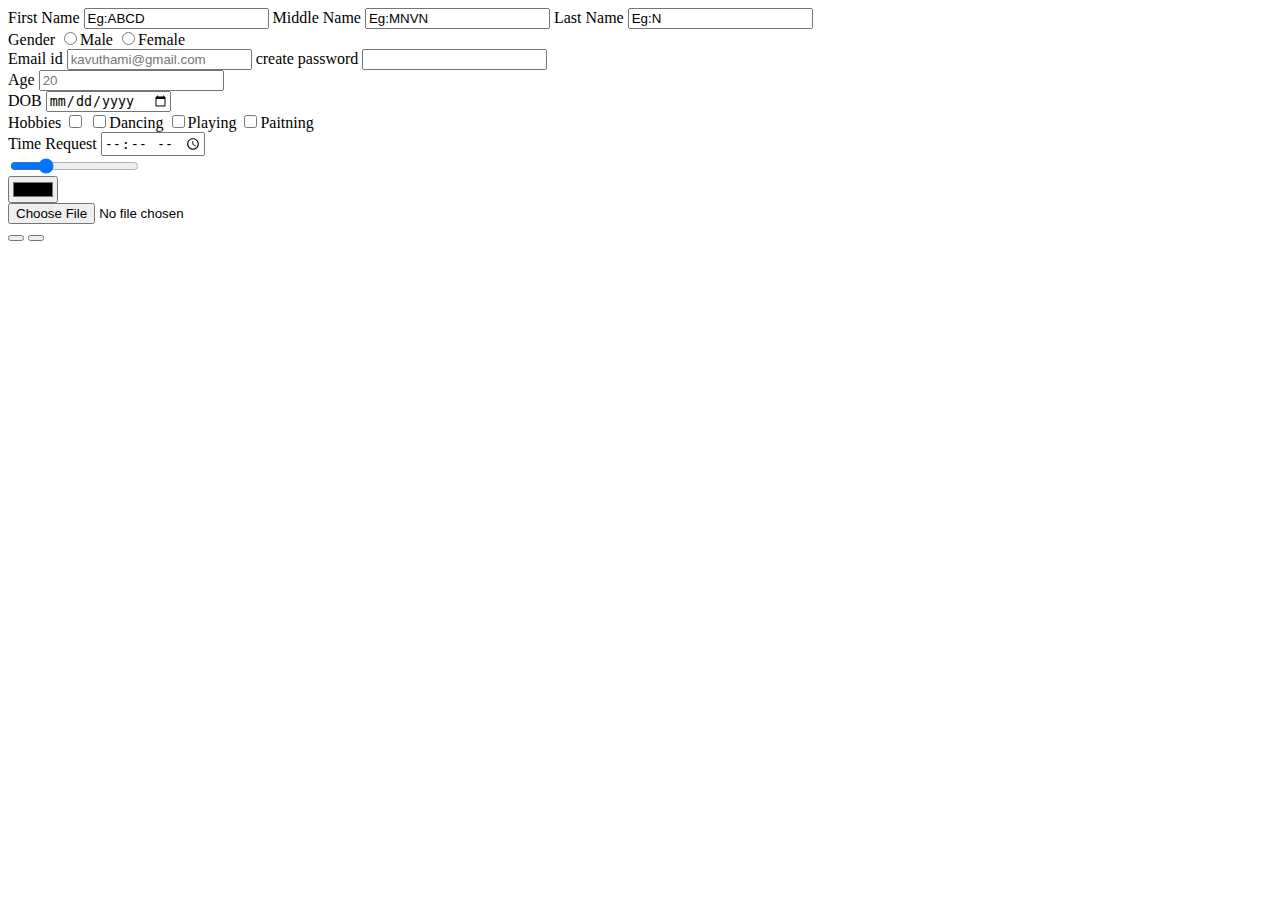
<file: form filling.html>
<html>
    <head>
        <title>Forms</title>

    </head>
    <body>
<form>
    <div>
        <label>First Name</label>
        <input required type="text" value="Eg:ABCD" >
        <label>Middle Name</label>
        <input type="text" value="Eg:MNVN">
        <label>Last Name</label>
        <input type="text" value="Eg:N">
    </div>
    <div>
        <label>Gender</label>
        <input type="radio" name="gender">Male
        <input type="radio" name="gender">Female
        
    </div>
    <div>
        <label>Email id</label>
        <input required type="email" placeholder="kavuthami@gmail.com">
        <label>create password</label>
        <input type="password">      
    </div>
    <div>
        <label>Age</label>
        <input type="number" placeholder="20"><br />
        <label>DOB</label>
        <input type="date">

    </div>
    <div>
        <label>Hobbies</label>
        <input type="checkbox"  />
        <input type="checkbox"  />Dancing
        <input type="checkbox"  />Playing
        <input type="checkbox"  />Paitning
    </div>
    <div>
        <label>Time Request</label>
        <input type="time">
    </div>
    <div>
        <input type="range" min=""0" max="200" / value="50">
    </div>
    <div>
        <text area cols="30" row="20"></textarea>
            <input type="color">
    </div>
    <div>
        <input type="file">
    </div>
    <div>
        <button type="Reset" value="click here"></button>
    <button type="Submit" value="click here"></button>
</div>
</form>
    </body>
</html>
</file>
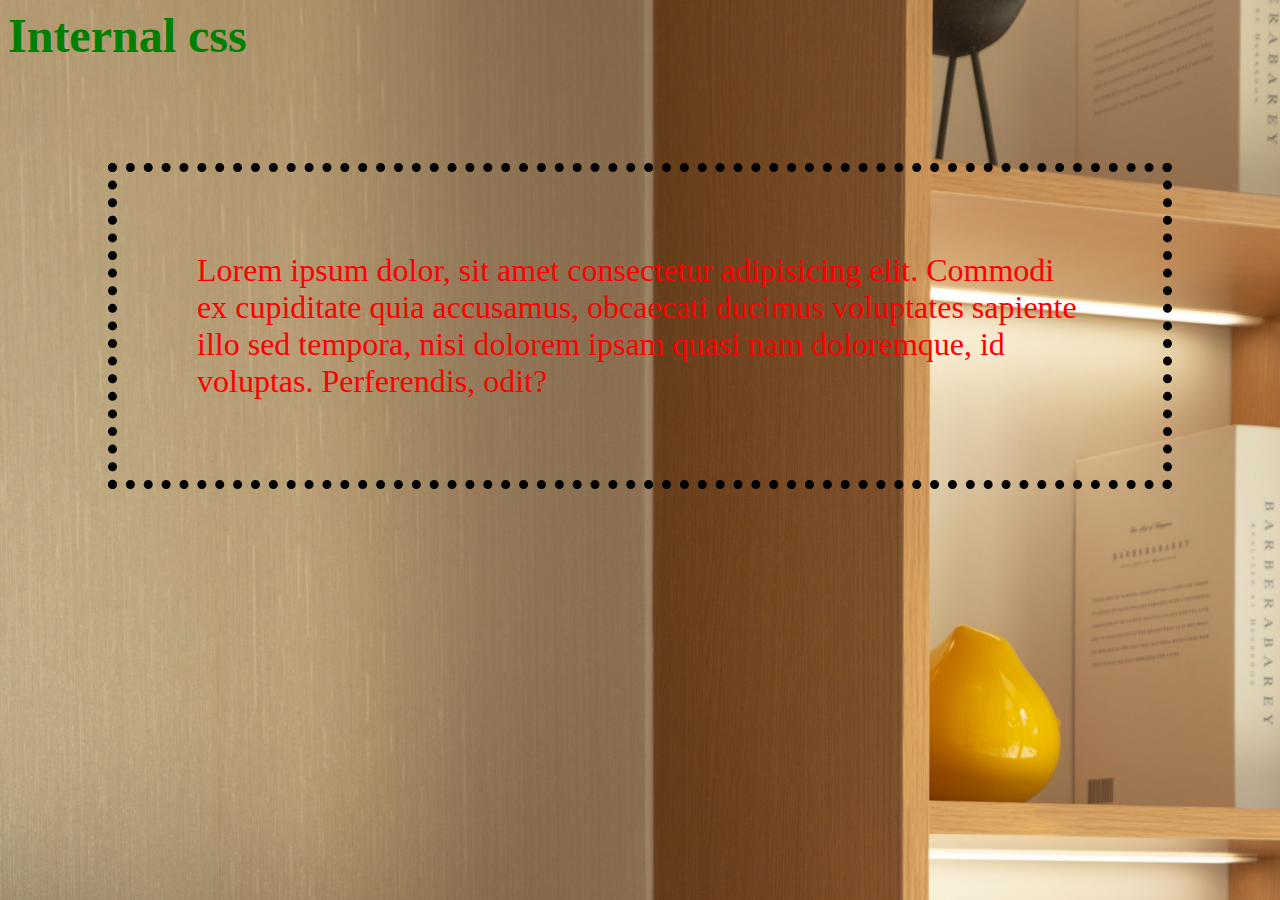
<file: Internal.html>
<!--- HTML CSS-->
<!--Internal CSS-->
<html lang="en">
<head>
    <meta charset="UTF-8">
    <meta http-equiv="X-UA-Compatible" content="IE=edge">
    <meta name="viewport" content="width=device-width, initial-scale=1.0">
    <title>HTML CSS</title>
    <!--Fevicon-->
    <link rel="icon" href="image2.jpg">
    <style>
        body{background-color: yellowgreen;
        background-image: url('image2.jpg');
        background-repeat: no-repeat;
  background-attachment: fixed;
  background-size: 100%;}
        h1{color:green;
        font-family:verdana;
        font-size:300%
    }
        p{
            border: 9px dotted black;
            padding: 80px;
            margin: 100px;
            color:red;
            font-family:verdana;
            font-size:200%
            
        }
    </style>
</head>
<body>
  <h1>Internal css </h1>
  <p>Lorem ipsum dolor, sit amet consectetur adipisicing elit. Commodi ex cupiditate quia accusamus, obcaecati ducimus voluptates sapiente illo sed tempora, nisi dolorem ipsam quasi nam doloremque, id voluptas. Perferendis, odit?
  </p>  
</body>
</html>
</file>
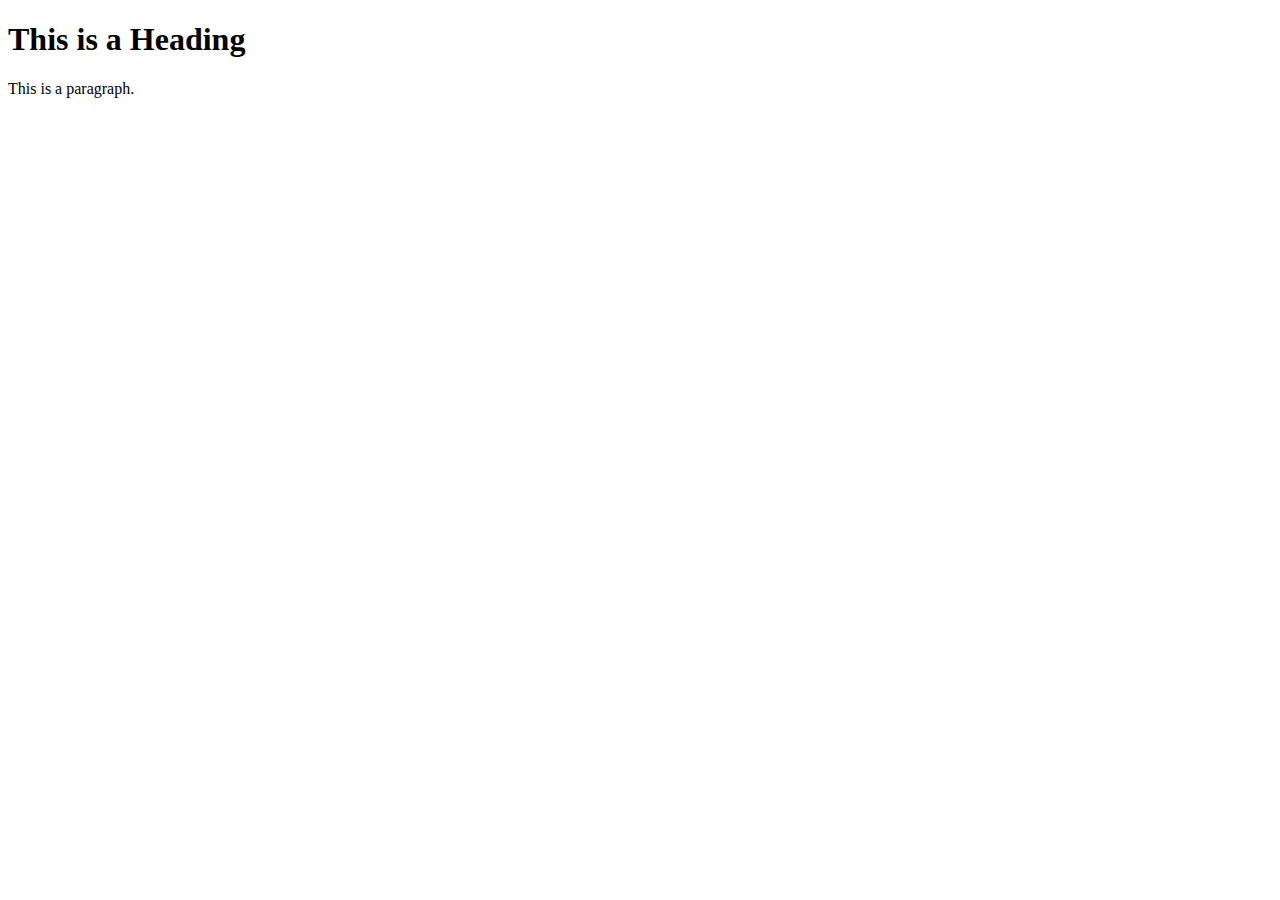
<file: nn.html>
<!DOCTYPE html>
<html>
<head>
  <title>My Page Title</title>
  <link rel="icon" type="image/x-icon" href="/images/favicon.ico">
</head>
<body>

<h1>This is a Heading</h1>
<p>This is a paragraph.</p>

</body>
</html>
</file>
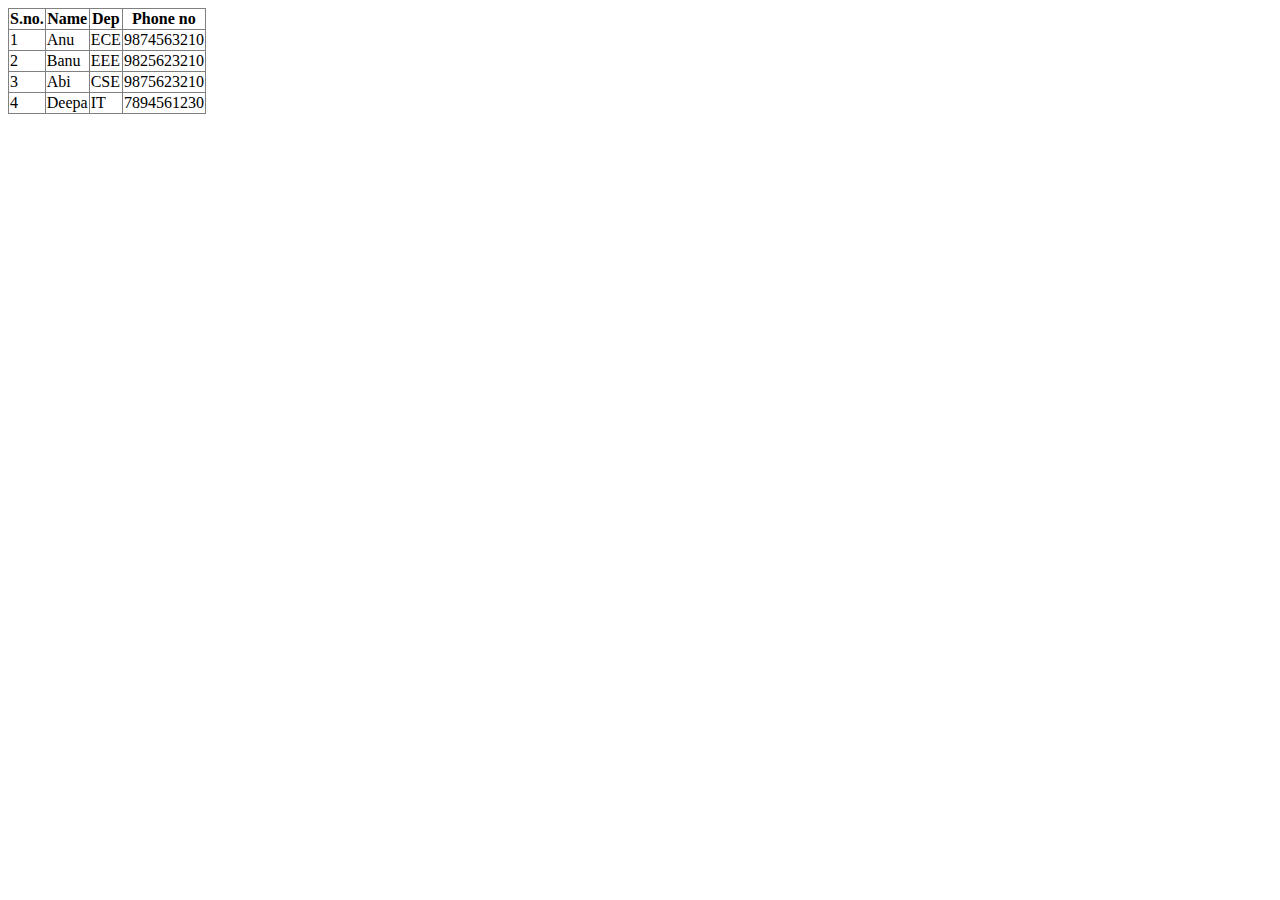
<file: Table.html>
<html>
<head>
    <title>Tabule</title>
</head>
<body>
    
    <table style="border-collapse: collapse;"border= >
    
        <thead>
            <tr>
                <th >S.no.</th>
                <th >Name</th>
                <th>Dep</th>
                <th>Phone no</th>
            </tr>
        </thead>
        <tbody>
            <tr>
                <td>1</td>
                <td >Anu</td>
                              <td>ECE</td>
                <td>9874563210</td>
                
            </tr>
            <tr>
                <td>2</td>
                <td>Banu</td>
                <td>EEE</td>
                <td>9825623210</td>
                </tr>
                <tr>
                    <td>3</td>
                <td>Abi</td>
                <td>CSE</td>
                <td>9875623210</td>
            </tr>
            <tr  >
                <td>4</td>
                <td>Deepa</td>
                <td>IT</td>
                <td>7894561230</td>
            </tr>
        </tbody>
    </table>
</body>
</html>
</file>
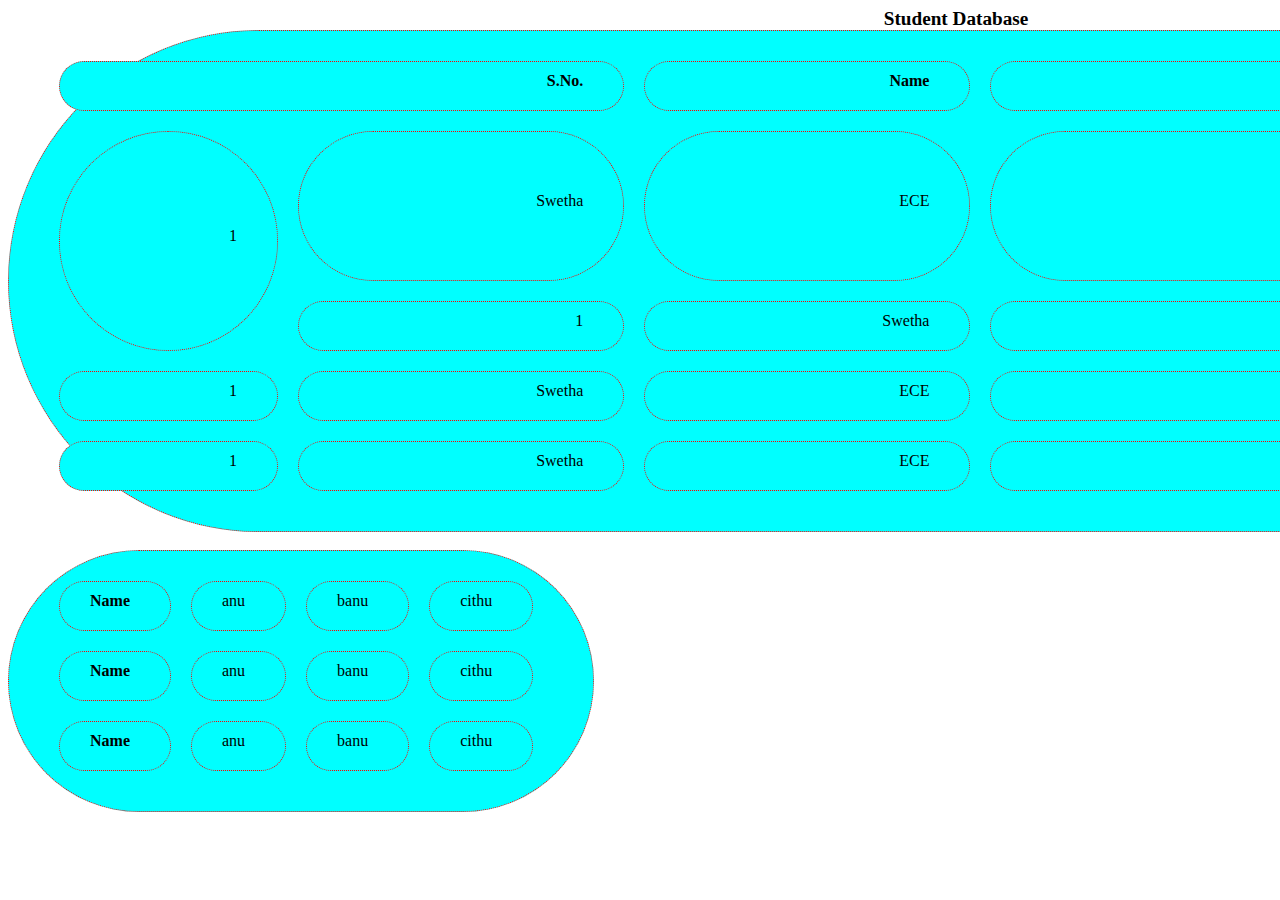
<file: TAble.html>
<html lang="en">

<head>
    <meta charset="UTF-8">
    <meta http-equiv="X-UA-Compatible" content="IE=edge">
    <meta name="viewport" content="width=device-width, initial-scale=1.0">
    <title>TABLE</title>
    <style>
        
        table,
        th,
        td {
            border: 1px solid red;
        
            background-color: aqua;
            border-style: dotted;
            border-radius:700px;

            text-align: right;
            padding: 20px;
            border-spacing: 20px;
            padding-top: 10px;
            padding-bottom: 20px;
            padding-left: 30px;
            padding-right: 40px;
            

        }

    </style>
</head>

<body>
    <table style="width:150%">
        <caption style="font-size:larger"><b>Student Database</b></caption>

        <tr>
            <th colspan="2">S.No.</th>
            <th>Name</th>
            <th>Dep</th>
            <th>Phone no.</th>
        </tr>
        <tr style="height:150px">
            <td rowspan="2">1</td>
            <td>Swetha</td>
            <td>ECE</td>
            <td>9876543210</td>
        </tr>
        <tr>
            <td>1</td>
            <td>Swetha</td>
            <td>ECE</td>
            <td>9876543210</td>
        </tr>
        <tr>
            <td>1</td>
            <td>Swetha</td>
            <td>ECE</td>
            <td>9876543210</td>
        </tr>
        <tr>
            <td>1</td>
            <td>Swetha</td>
            <td>ECE</td>
            <td>9876543210</td>
        </tr>
    </table>
    <br>
    <table>
        <tr>
            <th>Name</th>
            <td>anu</td>
            <td>banu</td>
            <td>cithu</td>
        </tr>
        <tr>
            <th>Name</th>
            <td>anu</td>
            <td>banu</td>
            <td>cithu</td>
        </tr>
        <tr>
            <th>Name</th>
            <td>anu</td>
            <td>banu</td>
            <td>cithu</td>
        </tr>
    </table>

</body>

</html>
</file>
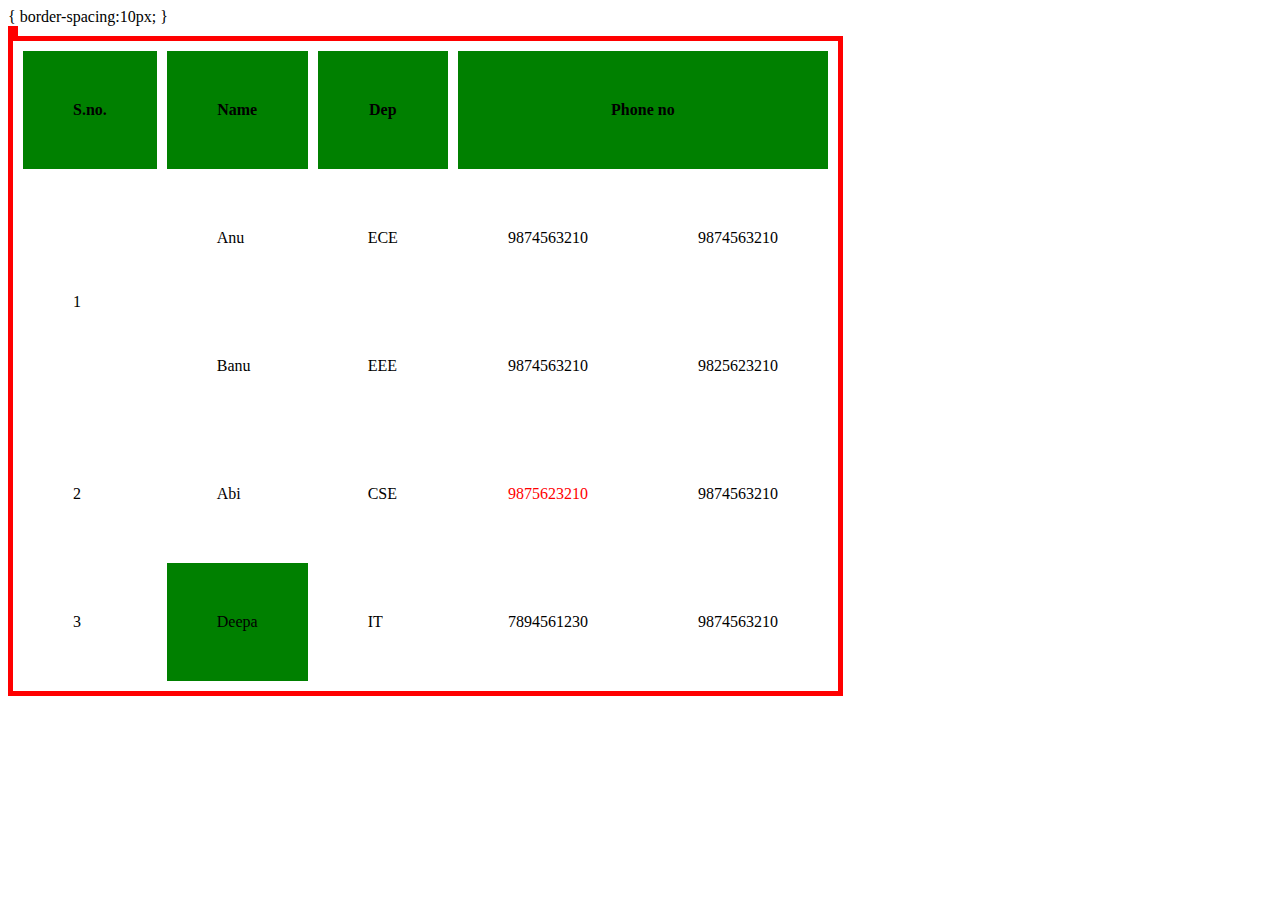
<file: TAble1.html>
<html>
<head>
    <title>Tabule</title>
</head>
<body>
    <table>{
        border-spacing:10px;
    }
    </table>
    <table style="border-collapse: collapse;"border= "1">
        <table style="border-collapse:seperate;border-spacing:10px">
    
        <thead>
            <tr >
                <th >S.no.</th>
                <th >Name</th>
                <th>Dep</th>
                <th colspan="2">Phone no</th>
            </tr>
        </thead>
        <tbody>
            <tr >
                <td rowspan="2">1</td>
                <td>Anu</td>
                <td>ECE</td>
                <td>9874563210</td>
                <td>9874563210</td>
                
            </tr>
            <tr>
              
                <td>Banu</td>
                <td>EEE</td>
                <td>9874563210</td>
                <td>9825623210</td>
                </tr>
                <tr>
                    <td>2</td>
                <td>Abi</td>
                <td>CSE</td>
                <td style="color:red;">9875623210</td>
                <td>9874563210</td>
            </tr>
            <tr  >
                <td >3</td>
                <td style ="background-color:Green">Deepa</td>
                <td>IT</td>
                <td>7894561230</td>
                <td>9874563210</td>
            </tr>
        </tbody>
    </table></table>
</body>
</html>
<html>
    <head>
        <style>
            table{
                border:5px solid red;
            }
        th,td{
padding:50px;
        }
        thead tr,th{

background-color:green;


}


</style></head>
    
    </head>
</html>
</file>
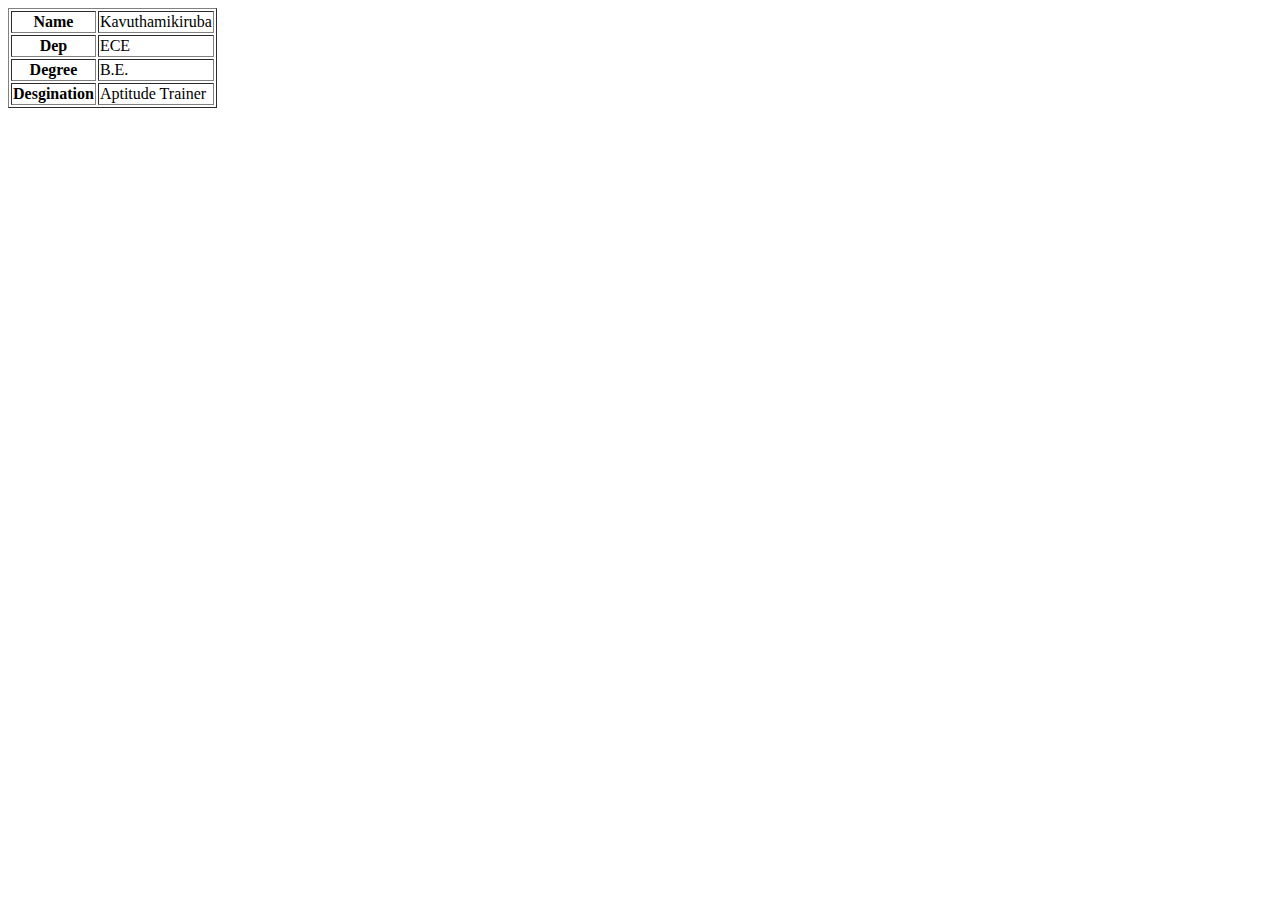
<file: table3.html>
<html>
<head>
    <body>
     
            <table border="1";>
                    <tr>
        <th>Name</th>
    <td>Kavuthamikiruba</td>
</tr>
<tr>
    <th>Dep</th>
<td>ECE</td>
</tr>
<tr>
    <th>Degree</th>
<td>B.E.</td>
<tr>
    <th>Desgination</th>
<td>Aptitude Trainer</td>
</tr>
</tr>

</table>
</body>
</head>
</html>
</file>
